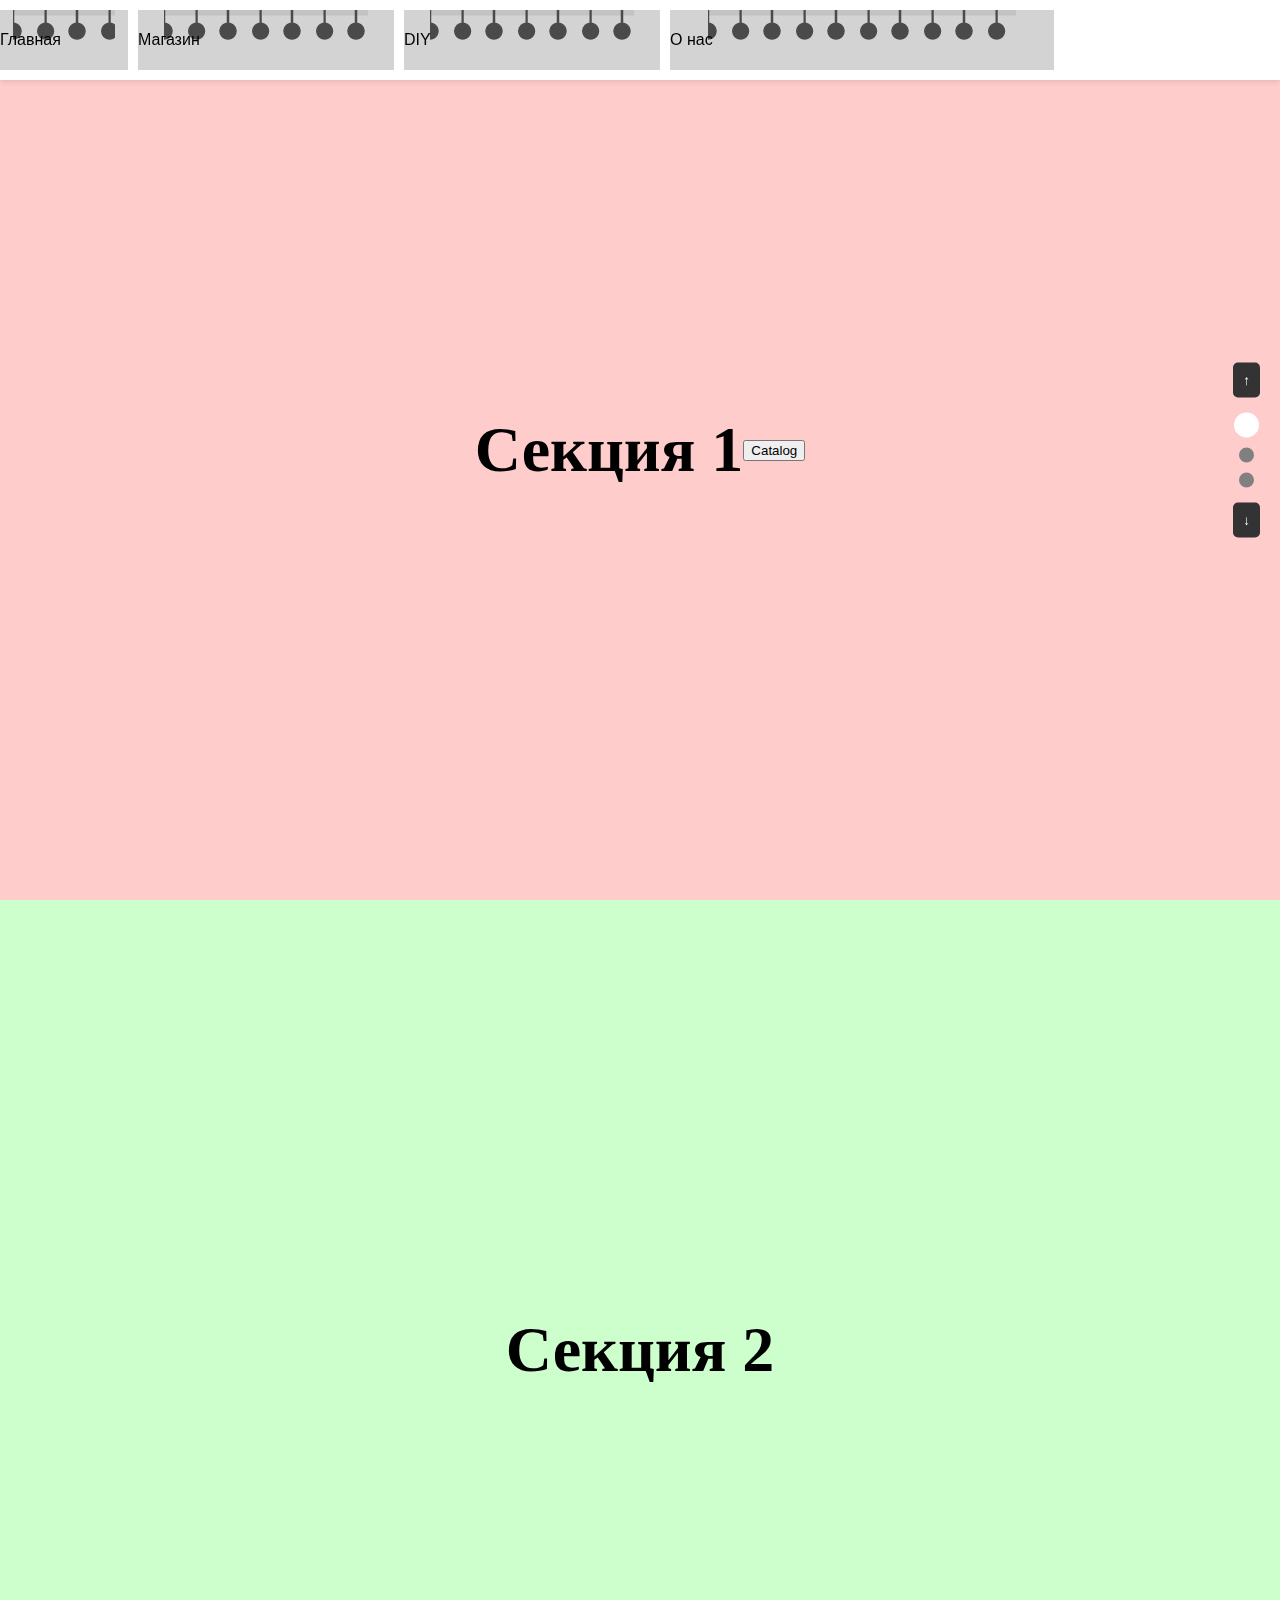
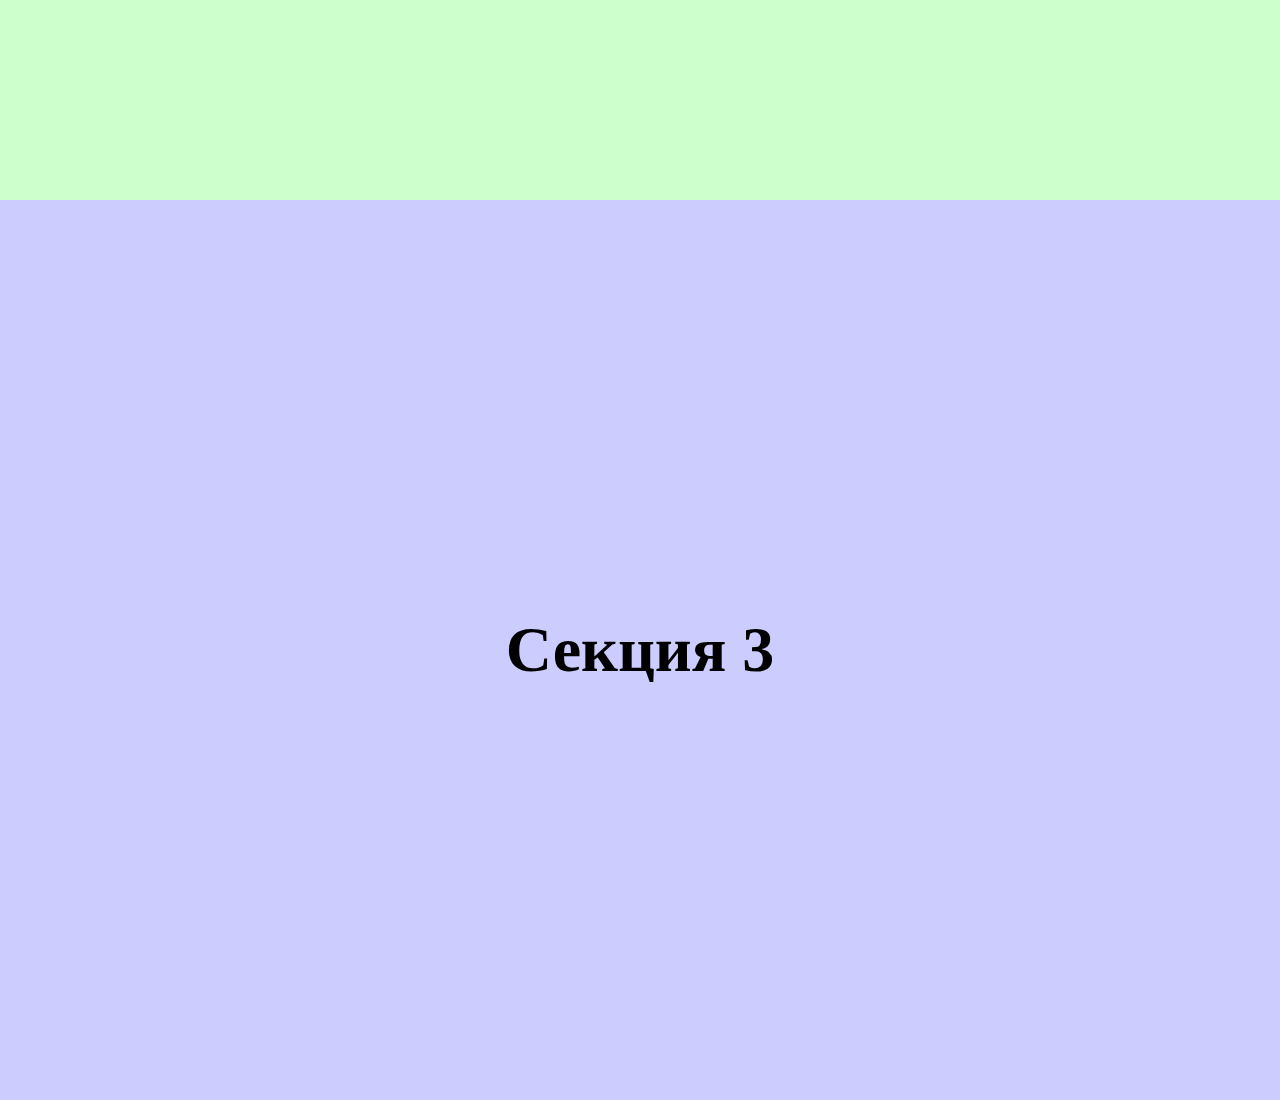
<file: index.html>
<!DOCTYPE html>
<html lang="ru">
<head>
    <meta charset="UTF-8">
    <meta name="viewport" content="width=device-width, initial-scale=1.0">
    <title>Переключение секций</title>
    <link rel="stylesheet" href="styles.css">
    <script src="script.js" defer></script>
</head>
<body>
    <div class="menu-container" id="menuContainer">
        <!-- Кнопки меню будут добавлены сюда с помощью JavaScript -->
    </div>    
    <script src="menu.js"></script> <!-- Файл с настройками меню -->
    <script>
        const buttonConfigs = [
            { text: "Главная", slideHeight: "70px", width: "128px", link: "index.html" },
            { text: "Магазин", slideHeight: "80px", width: "256px", link: "catalog.html" },
            { text: "DIY", slideHeight: "65px", width: "256px", link: "index.html" },
            { text: "О нас", slideHeight: "75px", width: "384px", link: "index.html" },
        ];

        buttonConfigs.forEach(config => {
            new AnimatedButton(config.text, config.slideHeight, config.width, config.link, "menuContainer");
        });
    </script>

    <div class="menu-sections">
        <button class="nav-button" onclick="scrollToSection(currentIndex - 1)">↑</button>
        <div class="indicators">
            <div class="indicator" data-index="0" onclick="scrollToSection(0)"></div>
            <div class="indicator" data-index="1" onclick="scrollToSection(1)"></div>
            <div class="indicator" data-index="2" onclick="scrollToSection(2)"></div>
        </div>
        <button class="nav-button" onclick="scrollToSection(currentIndex + 1)">↓</button>
    </div>

    <div class="section section1">
        <h1>Секция 1</h1>
        <button onclick="window.location.href='catalog.html'">Catalog</button>
    </div>
    <div class="section section2">
        <h1>Секция 2</h1>
    </div>
    <div class="section section3">
        <h1>Секция 3</h1>
    </div>

    <script src="script.js"></script>
</body>
</html>
</file>
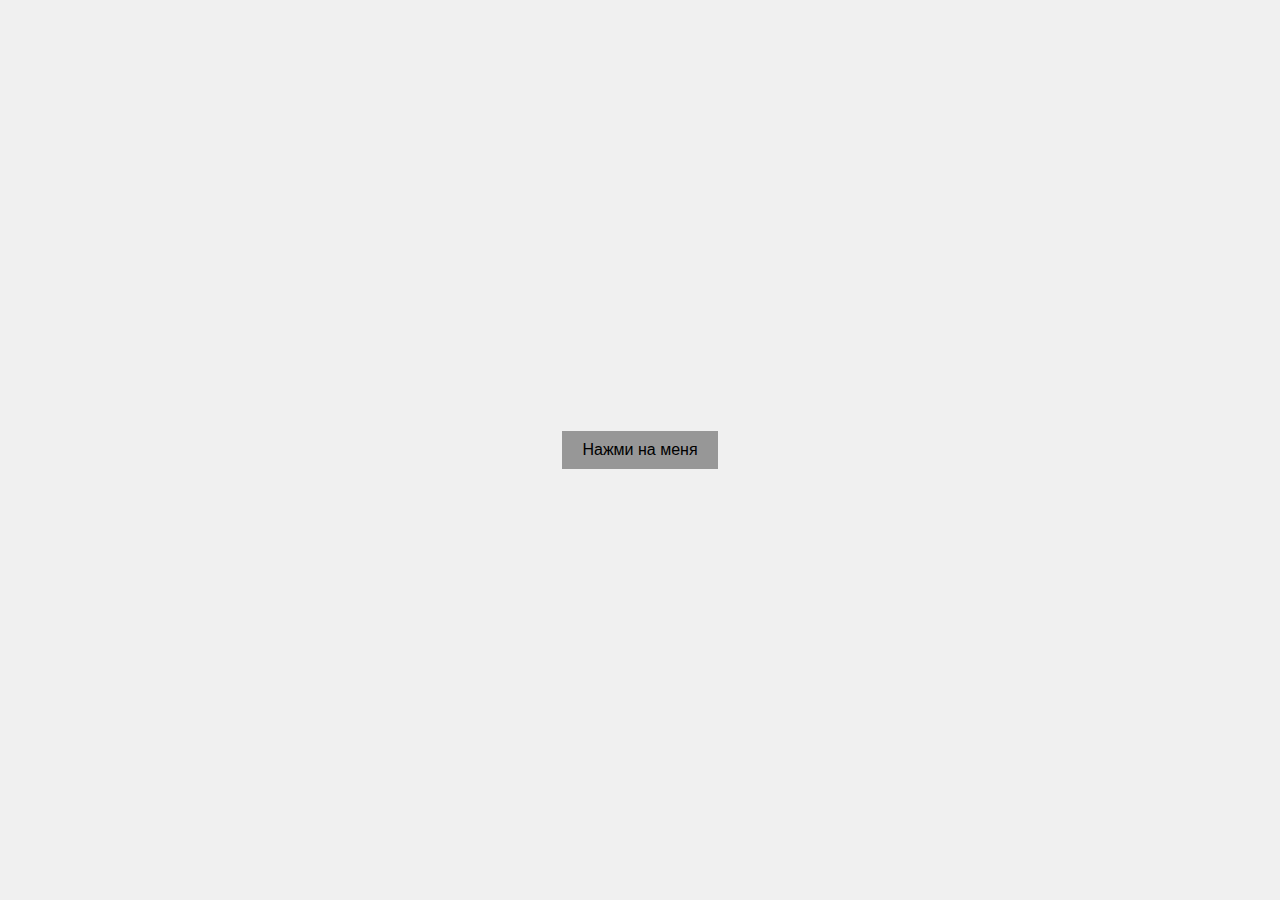
<file: anim.html>
<!DOCTYPE html>
<html lang="ru">
<head>
    <meta charset="UTF-8">
    <meta name="viewport" content="width=device-width, initial-scale=1.0">
    <title>Кнопка с анимацией</title>
    <link rel="stylesheet" href="anim.css">
</head>
<body>
    <div class="button-container">
        <button class="animated-button" id="button">Нажми на меня</button>
        <div class="red-box" id="redBox"></div>
    </div>
    <script src="anim.js"></script>
</body>
</html>
</file>
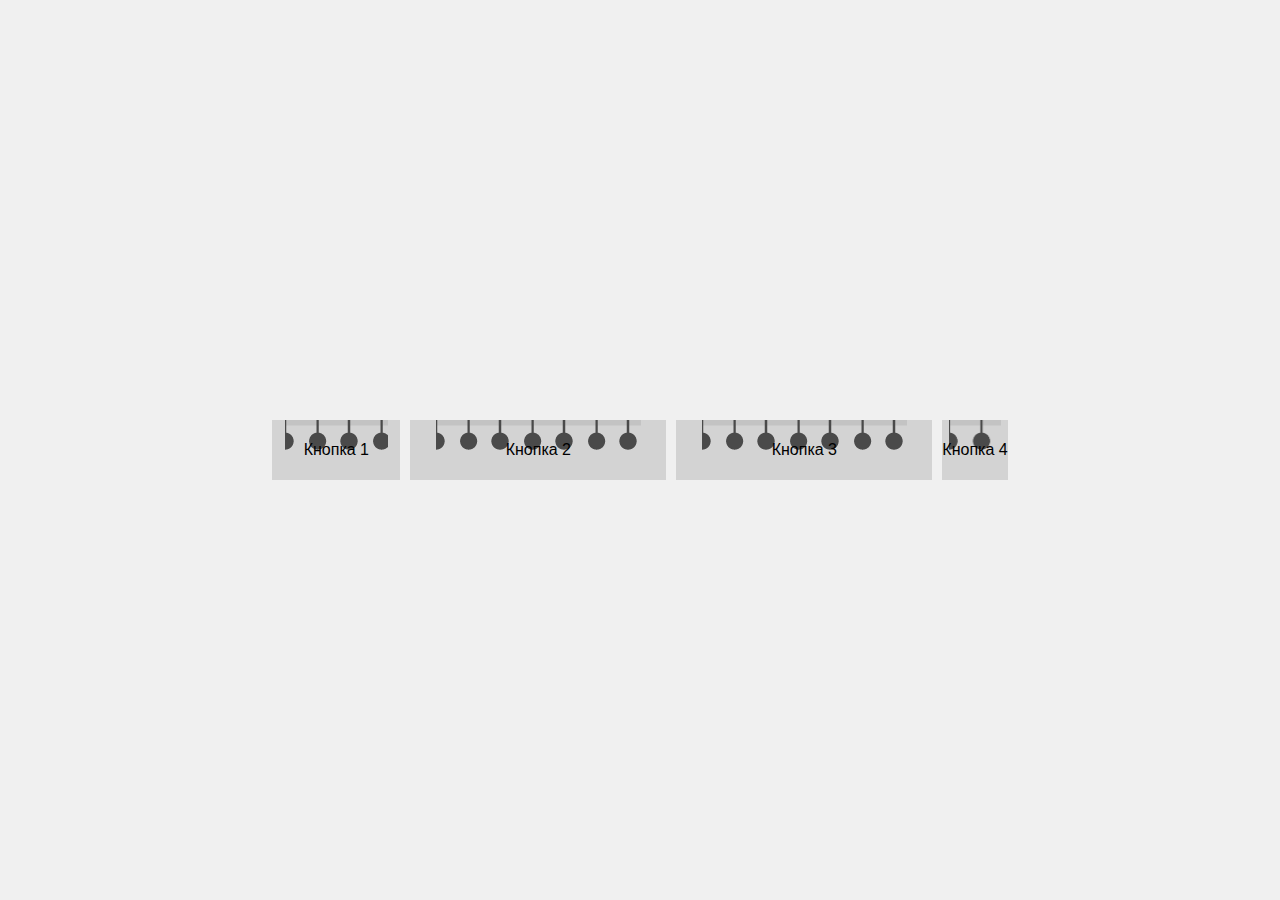
<file: button.html>
<!DOCTYPE html>
<html lang="ru">
<head>
    <meta charset="UTF-8">
    <meta name="viewport" content="width=device-width, initial-scale=1.0">
    <title>Горизонтальное меню с кнопками</title>
    <link rel="stylesheet" href="button.css">
</head>
<body>
    <div class="menu-container" id="menuContainer">
        <!-- Кнопки меню будут добавлены сюда с помощью JavaScript -->
    </div>
    <script src="button.js"></script>
    <script>
        const buttonConfigs = [
            { text: "Кнопка 1", slideHeight: "70px", width: "128px" },
            { text: "Кнопка 2", slideHeight: "80px", width: "256px" },
            { text: "Кнопка 3", slideHeight: "65px", width: "256px" },
            { text: "Кнопка 4", slideHeight: "75px", width: "384" },
        ];

        buttonConfigs.forEach(config => {
            new AnimatedButton(config.text, config.slideHeight, config.width, "menuContainer");
        });
    </script>
</body>
</html>
</file>
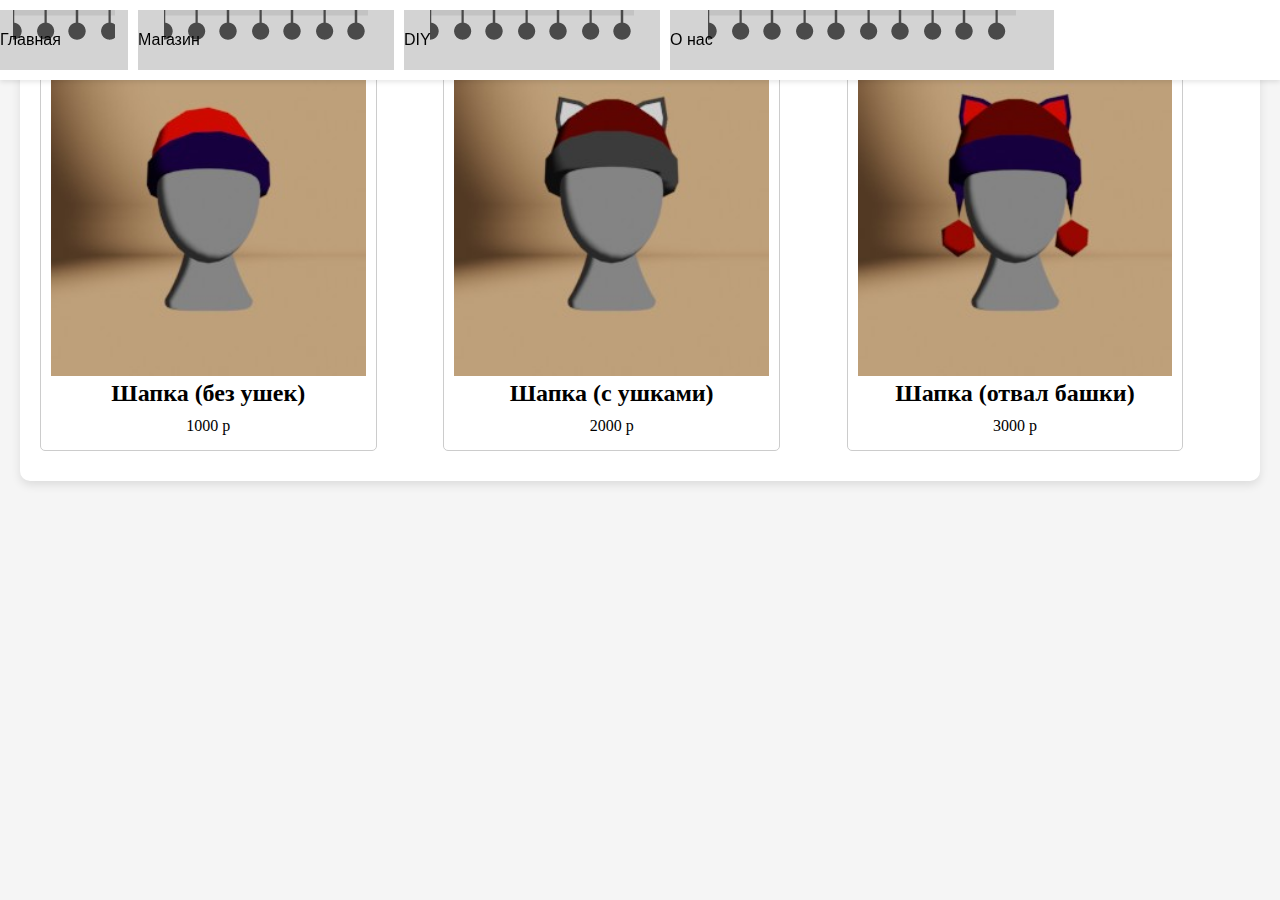
<file: catalog.html>
<!DOCTYPE html>
<html lang="ru">
<head>
    <meta charset="UTF-8">
    <meta name="viewport" content="width=device-width, initial-scale=1.0">
    <title>Каталог продуктов</title>
    <link rel="stylesheet" href="styles.css">
</head>
<body>
    <div class="menu-container" id="menuContainer">
        <!-- Кнопки меню будут добавлены сюда с помощью JavaScript -->
    </div>    
    <script src="menu.js"></script> <!-- Файл с настройками меню -->
    <script>
        const buttonConfigs = [
            { text: "Главная", slideHeight: "70px", width: "128px", link: "index.html" },
            { text: "Магазин", slideHeight: "80px", width: "256px", link: "catalog.html" },
            { text: "DIY", slideHeight: "65px", width: "256px", link: "index.html" },
            { text: "О нас", slideHeight: "75px", width: "384px", link: "index.html" },
        ];

        buttonConfigs.forEach(config => {
            new AnimatedButton(config.text, config.slideHeight, config.width, config.link, "menuContainer");
        });
    </script>


    <div class="container">        
        <div class="product-list"></div> <!-- Контейнер для динамически добавляемых продуктов -->
    </div>

    <script src="product.js"></script>
    <script src="catalog.js"></script>
</body>
</html>
</file>
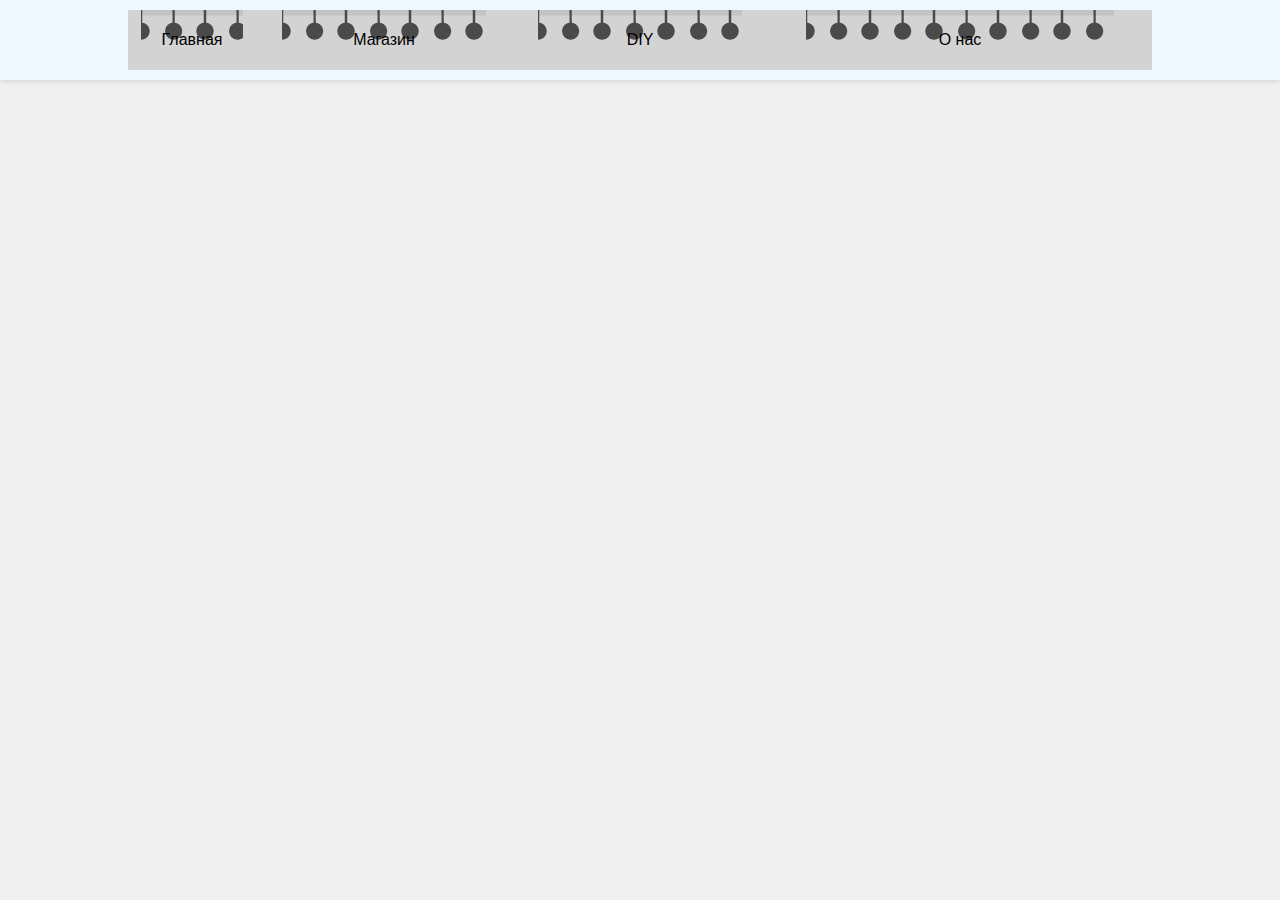
<file: menu.html>
<!DOCTYPE html>
<html lang="ru">
<head>
    <meta charset="UTF-8">
    <meta name="viewport" content="width=device-width, initial-scale=1.0">
    <title>Горизонтальное меню с кнопками</title>
    <link rel="stylesheet" href="menu.css"> <!-- Обновите на ваш файл стилей -->
</head>
<body>
    <div class="menu-container" id="menuContainer">
        <!-- Кнопки меню будут добавлены сюда с помощью JavaScript -->
    </div>
    <script src="button.js"></script> <!-- Ваш файл с классами AnimatedButton -->
    <script src="menu.js"></script> <!-- Файл с настройками меню -->
    <script>
        const buttonConfigs = [
            { text: "Главная", slideHeight: "70px", width: "128px" },
            { text: "Магазин", slideHeight: "80px", width: "256px" },
            { text: "DIY", slideHeight: "65px", width: "256px" },
            { text: "О нас", slideHeight: "75px", width: "384px" },
        ];

        buttonConfigs.forEach(config => {
            new AnimatedButton(config.text, config.slideHeight, config.width, "menuContainer");
        });
    </script>
</body>
</html>
</file>
<file: styles.css>
body {
    display: flex;
    flex-direction: column; /* Размещаем элементы в колонку */
    align-items: center; /* Центрируем по горизонтали */
    margin: 0;
    background-color: #f5f5f5; /* Цвет фона */
}

header {
    text-align: center;
    background-color: #333; /* Цвет фона шапки */
    padding: 10px 0; /* Отступы сверху и снизу */
    position: fixed; /* Фиксированное положение */
    top: 0; /* Прикрепляем к верхней части страницы */
    left: 0; /* Прикрепляем к левой стороне страницы */
    width: 100%; /* Ширина на всю ширину */
    z-index: 1000; /* Обеспечивает, что меню будет выше других элементов */
}

.navbar {
    width: 100%; 
}

.menu {
    list-style-type: none; 
    display: flex; 
    justify-content: center; 
    padding: 0; 
}

.menu li {
    margin: 0 15px; 
}

.menu a {
    color: white; 
    text-decoration: none; 
    font-size: 18px; 
}

.menu a:hover {
    text-decoration: underline; 
}

.menu-sections {
    position: fixed;
    right: 20px;
    top: 50%;
    transform: translateY(-50%);
    display: flex;
    flex-direction: column;
    align-items: center;
}

.nav-button {
    background-color: #333;
    color: white;
    border: none;
    padding: 10px;
    cursor: pointer;
    margin: 5px 0;
    border-radius: 5px;
}

.section {
    height: 100vh; /* Каждая секция занимает 100% высоты экрана */
    display: flex;
    justify-content: center;
    align-items: center;
    font-size: 2rem;
    width: 100%; /* Устанавливаем ширину секции на 100% */
}

.section1 {
    background-color: #ffcccc;
}

.section2 {
    background-color: #ccffcc;
}

.section3 {
    background-color: #ccccff;
}

.indicators {
    display: flex;
    flex-direction: column;
    align-items: center;
    margin: 5px 0;
}

.indicator {
    width: 15px;
    height: 15px;
    border-radius: 50%;
    margin: 5px 0;
    background-color: gray;
    cursor: pointer; /* Указатель для курсора, чтобы показать, что элемент кликабельный */
}

.active {
    background-color: white;
    width: 25px;
    height: 25px;
}
.product-list {
    display: flex;
    flex-direction: column;
    align-items: center;
    margin-top: 20px;
}

.product {
    background-color: #f2f2f2;
    padding: 15px;
    border: 1px solid #ccc;
    margin: 10px 0;
    width: 80%; /* Ширина продукта */
}

.product h2 {
    margin: 0 0 10px;
}

.product p {
    margin: 5px 0;
}

.back-button {
    background-color: #333;  /* Цвет кнопки */
    color: white;           /* Цвет текста */
    border: none;           /* Убираем рамку */
    padding: 10px;         /* Поля вокруг текста */
    cursor: pointer;        /* Курсор указывает, что элемент кликабельный */
    margin-top: 10px;      /* Отступ сверху */
    border-radius: 5px;    /* Закругляем углы */
}

.back-button:hover {
    background-color: #555; /* Изменение цвета нажатия */
}

.container {
    background-color: white; /* Цвет фона контейнера */
    padding: 20px; /* Отступы внутри контейнера */
    border-radius: 10px; /* Скругление углов */
    box-shadow: 0 4px 10px rgba(0, 0, 0, 0.1); /* Тень для контейнера */
    width: 95%; /* Ширина контейнера */
    max-width: 1200px; /* Максимальная ширина */
}

.product-list {
    display: grid; /* Используем CSS Grid для сетки товаров */
    grid-template-columns: repeat(3, 1fr); /* 3 колонки в ряд */
    gap: 10px; /* Отступы между элементами сетки */
}

.product {
    border: 1px solid #ccc; /* Рамка для каждого продукта */
    padding: 10px; /* Отступы внутри продукта */
    text-align: center; /* Центрирование текста внутри продукта */
    border-radius: 5px; /* Скругление углов продукта */
    background-color: #fff; /* Цвет фона продукта */
    max-width: 100%; /* Максимальная ширина продукта */
}

/* Дополнительные стили для изображений */
.product img {
    width: 100%; /* Ширина изображения на 100% от элемента продукта */
    height: auto; /* Автоматическая высота для сохранения пропорций */
}

.menu-container {
    background-color: white;
    padding: 10px 0;
    box-shadow: 0 2px 5px rgba(0, 0, 0, 0.1);
    position: fixed;
    top: 0;
    left: 0;
    right: 0;
    z-index: 1000;
}

.menu-container {
    
    display: flex; /* Используем Flexbox для горизонтального расположения */
    gap: 10px; /* Пробел между кнопками */
}

.button-container {
    background-color: lightgray;
    height: 60px; 
    display: flex;
    align-items: center;
    position: relative;
}

.animated-button {
    background-color: rgba(211, 211, 211, 0); /* Цвет фона кнопки */
    color: black; /* Цвет текста */
    border: none;
    padding: 0; /* Убираем отступы для центрирования текста */
    font-size: 16px;
    border-radius: 5px;
    position: relative;
    z-index: 1;
    cursor: pointer;
    width: 100%; /* Если кнопка занимает всю ширину контейнера */
    height: 60px; /* Задайте фиксированную высоту */
    line-height: 60px; /* Центрируем текст по вертикали */
    text-align: center; /* Центрируем текст по горизонтали */
}

.red-box {
    background-image:  url('img/icons/pat1.png'); 
    background-size: 64px; /* Заполняем всю область, сохраняя пропорции */
    background-position: bottom; 
    background-color: lightcoral; /* Цвет по умолчанию */
    height: 0; /* Начальное состояние с нулевой высотой */
    width: 80%; /* Ширина шторки равна ширине кнопки */
    position: absolute;
    top: 0; /* Размещаем шторку в верхней части кнопки */
    left: 10%; /* Центрируем относительно кнопки */
    transition: height 0.5s ease; /* Плавный переход */
    z-index: 0; /* Позиционируем под кнопкой */
}

.border {
    height: 64px;
    background-image: url('img/icons/border1.png');
    background-size: 64px;
    background-position: top left;
    width: 100%; /* Ширина равна ширине шторки */
    position: absolute; /* Позиция относительно красного бокса */
    bottom: 0%; /* Привязываем к нижнему краю красного бокса */
    margin-bottom: -64px;
}
</file>
<file: anim.css>
body {
    display: flex;
    justify-content: center;
    align-items: center;
    height: 100vh;
    background-color: #f0f0f0;
    margin: 0;
}

.button-container {
    background-color: rgb(151, 151, 151);
    position: relative;
}

.animated-button {
    background-color: rgba(211, 211, 211, 0); /* Цвет фона кнопки */
    color: black; /* Цвет текста */
    border: none;
    padding: 10px 20px;
    font-size: 16px;
    border-radius: 5px;
    position: relative;
    z-index: 2; /* Обеспечиваем, чтобы текст кнопки был над красным квадратом */
    cursor: pointer;
}

.red-box {
    background-color: lightcoral; /* Цвет красного квадрата */
    height: 0; /* Начальное состояние с нулевой высотой */
    width: calc(100% - 10px); /* Ширина немного меньше кнопки */
    position: absolute;
    top: 0; /* Размещаем квадрат в верхней части кнопки */
    left: 5px; /* Центрируем относительно кнопки */
    transition: height 0.3s ease, top 0.3s ease; /* Плавный переход */
    z-index: 1; /* Позиционируем под кнопкой */
}
</file>
<file: button.css>
body {
    display: flex;
    justify-content: center;
    align-items: center;
    height: 100vh; /* Высота экрана */
    background-color: #f0f0f0;
    margin: 0;
}

.menu-container {
    
    display: flex; /* Используем Flexbox для горизонтального расположения */
    gap: 10px; /* Пробел между кнопками */
}

.button-container {
    background-color: lightgray;
    height: 60px; 
    display: flex;
    align-items: center;
    position: relative;
}

.animated-button {
    background-color: rgba(211, 211, 211, 0); /* Цвет фона кнопки */
    color: black; /* Цвет текста */
    border: none;
    padding: 0; /* Убираем отступы для центрирования текста */
    font-size: 16px;
    border-radius: 5px;
    position: relative;
    z-index: 1;
    cursor: pointer;
    width: 100%; /* Если кнопка занимает всю ширину контейнера */
    height: 60px; /* Задайте фиксированную высоту */
    line-height: 60px; /* Центрируем текст по вертикали */
    text-align: center; /* Центрируем текст по горизонтали */
}

.red-box {
    background-image:  url('img/icons/pat1.png'); 
    background-size: 64px; /* Заполняем всю область, сохраняя пропорции */
    background-position: bottom; 
    background-color: lightcoral; /* Цвет по умолчанию */
    height: 0; /* Начальное состояние с нулевой высотой */
    width: 80%; /* Ширина шторки равна ширине кнопки */
    position: absolute;
    top: 0; /* Размещаем шторку в верхней части кнопки */
    left: 10%; /* Центрируем относительно кнопки */
    transition: height 0.5s ease; /* Плавный переход */
    z-index: 0; /* Позиционируем под кнопкой */
}

.border {
    height: 64px;
    background-image: url('img/icons/border1.png');
    background-size: 64px;
    background-position: top left;
    width: 100%; /* Ширина равна ширине шторки */
    position: absolute; /* Позиция относительно красного бокса */
    bottom: 0%; /* Привязываем к нижнему краю красного бокса */
    margin-bottom: -64px;
}
</file>
<file: menu.css>
body {
    display: flex;
    justify-content: center;
    align-items: center;
    height: 100vh; /* Высота экрана */
    background-color: #f0f0f0;
    margin: 0;
}

.menu-container {
    display: flex; /* Используем Flexbox для горизонтального выравнивания */
    justify-content: center; /* Центрируем содержимое по горизонтали */
    align-items: center; /* Центрируем содержимое по вертикали, если высота контейнера больше */
    background-color: #f0f8ff; /* Светлый пастельный фон, измените на любой цвет по вашему выбору */
    padding: 10px 0; /* Отступы сверху и снизу */
    position: fixed; /* Фиксируем контейнер в верхней части страницы */
    width: 100%; /* Занимает всю ширину страницы */
    top: 0; /* Прилегает к верхней части страницы */
    z-index: 1000; /* Повышаем з-index, чтобы меню было выше других элементов */
    box-shadow: 0 2px 5px rgba(0, 0, 0, 0.1); /* Добавляем легкую тень */
}

.button-container {
    background-color: lightgray;
    height: 60px; 
    display: flex;
    align-items: center;
    position: relative;
}

.animated-button {
    background-color: rgba(211, 211, 211, 0); /* Цвет фона кнопки */
    color: black; /* Цвет текста */
    border: none;
    padding: 0; /* Убираем отступы для центрирования текста */
    font-size: 16px;
    border-radius: 5px;
    position: relative;
    z-index: 1;
    cursor: pointer;
    width: 100%; /* Если кнопка занимает всю ширину контейнера */
    height: 60px; /* Задайте фиксированную высоту */
    line-height: 60px; /* Центрируем текст по вертикали */
    text-align: center; /* Центрируем текст по горизонтали */
}

.red-box {
    background-image:  url('img/icons/pat1.png'); 
    background-size: 64px; /* Заполняем всю область, сохраняя пропорции */
    background-position: bottom; 
    background-color: lightcoral; /* Цвет по умолчанию */
    height: 0; /* Начальное состояние с нулевой высотой */
    width: 80%; /* Ширина шторки равна ширине кнопки */
    position: absolute;
    top: 0; /* Размещаем шторку в верхней части кнопки */
    left: 10%; /* Центрируем относительно кнопки */
    transition: height 0.5s ease; /* Плавный переход */
    z-index: 0; /* Позиционируем под кнопкой */
}

.border {
    height: 64px;
    background-image: url('img/icons/border1.png');
    background-size: 64px;
    background-position: top left;
    width: 100%; /* Ширина равна ширине шторки */
    position: absolute; /* Позиция относительно красного бокса */
    bottom: 0%; /* Привязываем к нижнему краю красного бокса */
    margin-bottom: -64px;
}
.red-box {
    background-image:  url('img/icons/pat1.png'); 
    background-size: 64px; /* Заполняем всю область, сохраняя пропорции */
    background-position: bottom; 
    background-color: lightcoral; /* Цвет по умолчанию */
    height: 0; /* Начальное состояние с нулевой высотой */
    width: 80%; /* Ширина шторки равна ширине кнопки */
    position: absolute;
    top: 0; /* Размещаем шторку в верхней части кнопки */
    left: 10%; /* Центрируем относительно кнопки */
    transition: height 0.5s ease; /* Плавный переход */
    z-index: 0; /* Позиционируем под кнопкой */
}

.border {
    height: 64px;
    background-image: url('img/icons/border1.png');
    background-size: 64px;
    background-position: top left;
    width: 100%; /* Ширина равна ширине шторки */
    position: absolute; /* Позиция относительно красного бокса */
    bottom: 0%; /* Привязываем к нижнему краю красного бокса */
    margin-bottom: -64px;
}
</file>
